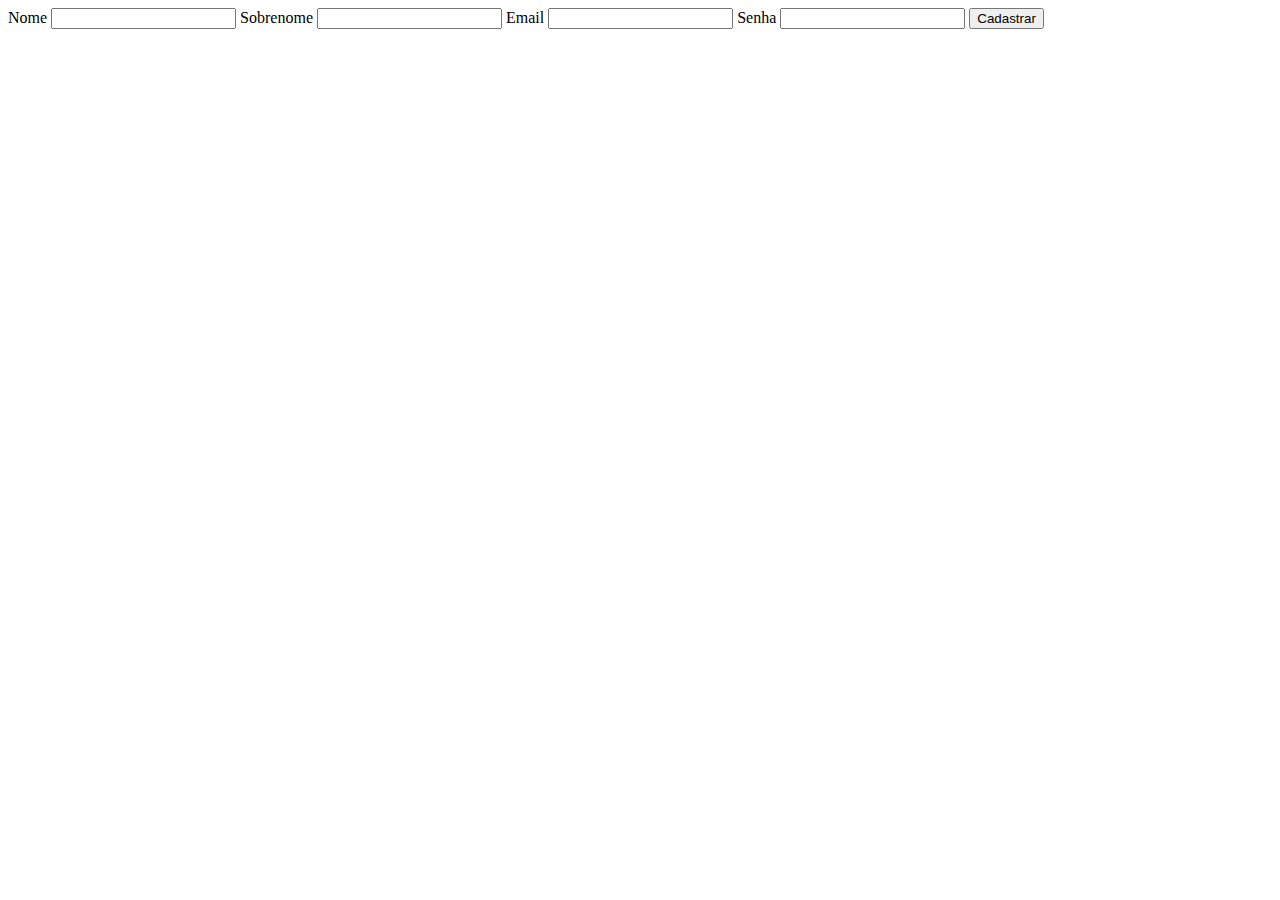
<file: cadastro1.html>
<!DOCTYPE html>
<html lang="en">
<head>
    <meta charset="UTF-8">
    <meta name="viewport" content="width=device-width, initial-scale=1.0">
    <title>Document</title>
</head>
<body>
    <form action="cadastro.php" method="POST">
        <label for="">Nome</label>
        <input type="text" name="nome">
        <label for="">Sobrenome</label>
        <input type="text" name="Sobrenome">
        <label for="">Email</label>
        <input type="email" name="email">
        <label for="">Senha</label>
        <input type="password" name="senha">
        <button type="submit">Cadastrar</button>



    </form>
    
</body>
</html>
</file>
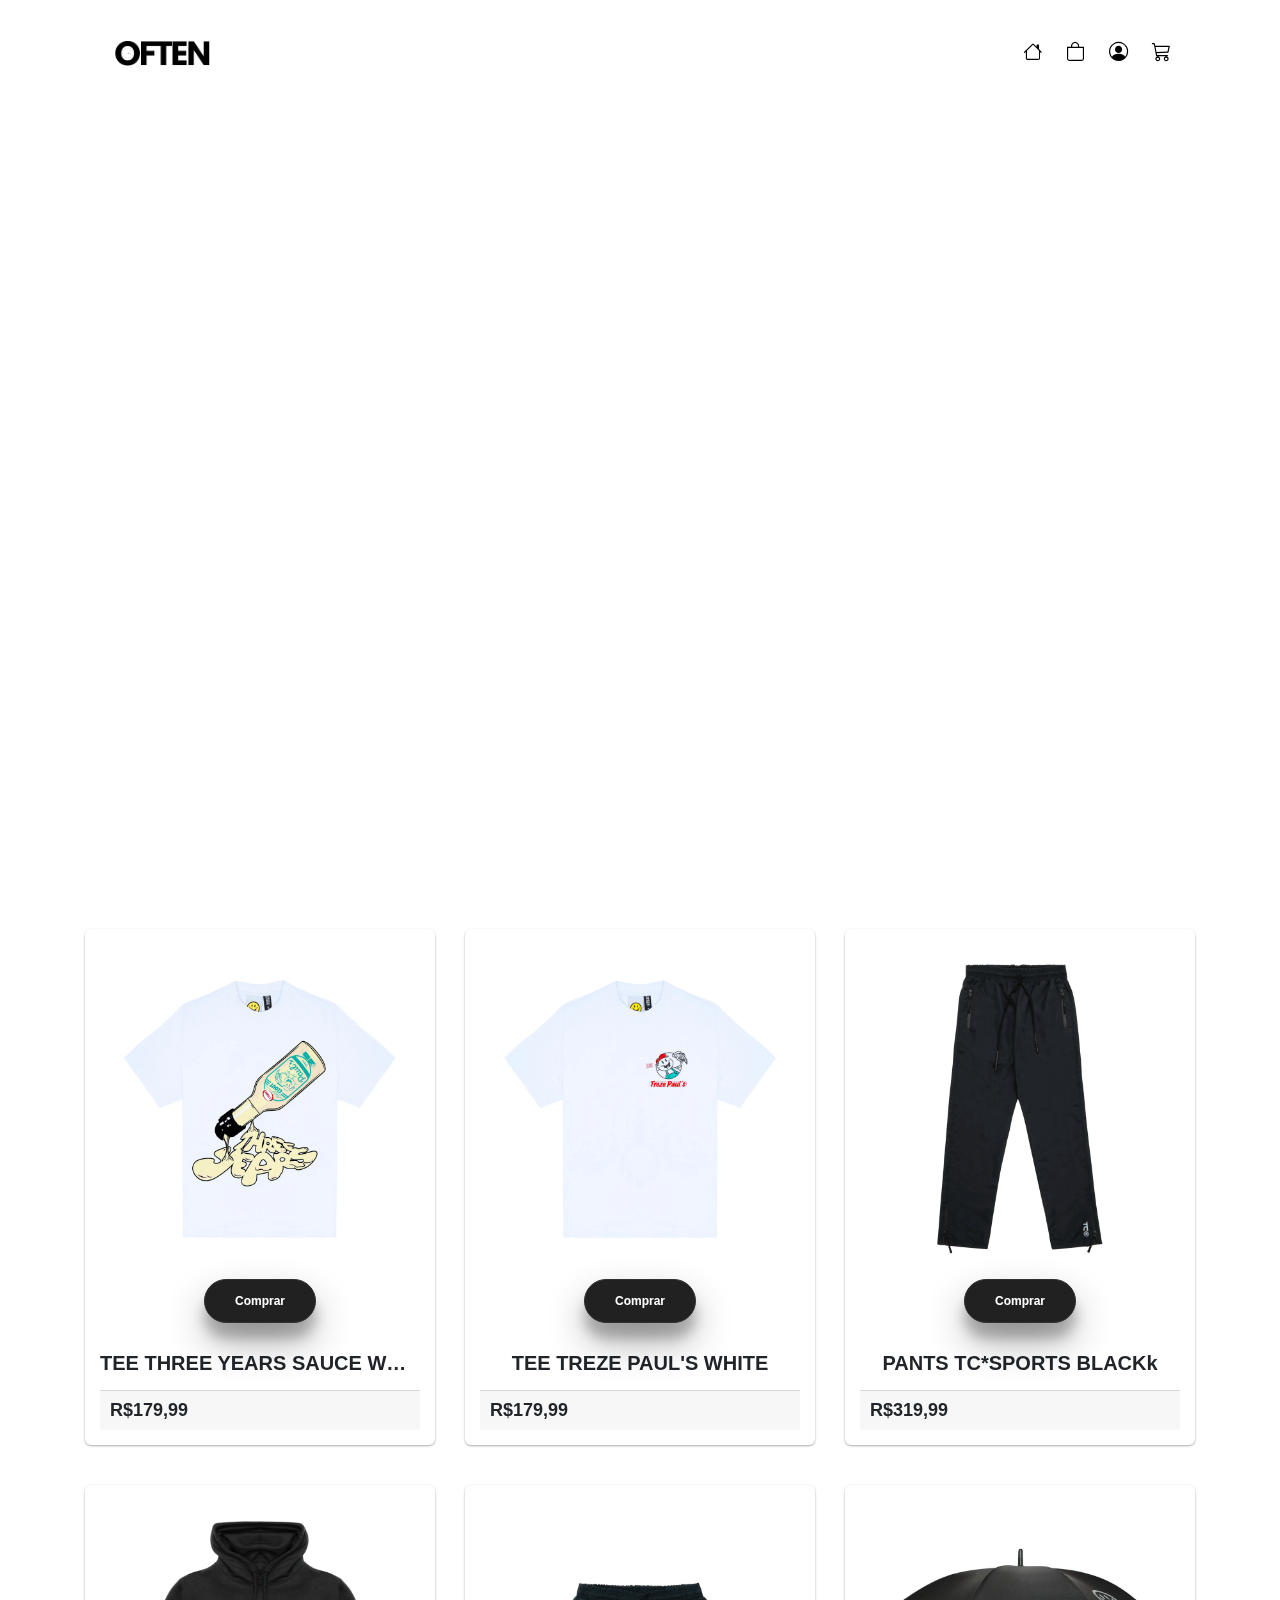
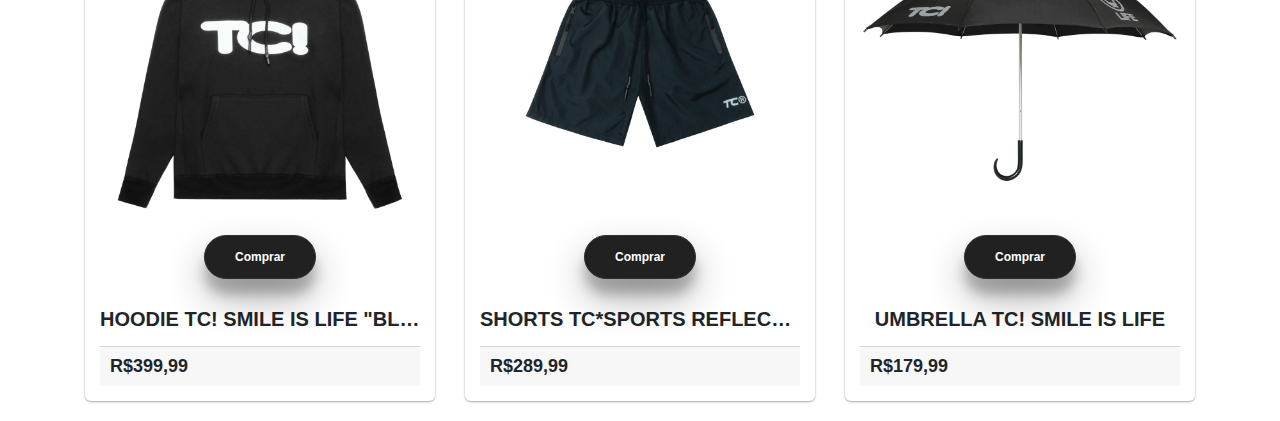
<file: Treze.html>
<!DOCTYPE html>
<html lang="pt-br">

<head>
    <meta charset="UTF-8">
    <meta name="viewport" content="width=device-width, initial-scale=1.0">
    <meta http-equiv="X-UA-Compatible" content="ie=edge">
    <title>Treze Clout - OFTEN</title>
    <link rel="stylesheet" href="css/Treze.css">
    <link rel="stylesheet" href="https://maxcdn.bootstrapcdn.com/font-awesome/4.7.0/css/font-awesome.min.css">
    <script src="https://code.jquery.com/jquery-3.3.1.js"></script>
    <link href="//maxcdn.bootstrapcdn.com/bootstrap/4.1.1/css/bootstrap.min.css" rel="stylesheet" id="bootstrap-css">
    <script src="//maxcdn.bootstrapcdn.com/bootstrap/4.1.1/js/bootstrap.min.js"></script>
    <script src="//cdnjs.cloudflare.com/ajax/libs/jquery/3.2.1/jquery.min.js"></script>
    <link rel="stylesheet" href="https://cdn.jsdelivr.net/npm/bootstrap-icons@1.8.1/font/bootstrap-icons.css">
    <link rel="stylesheet" href="js/Script.js">
    <link rel="shortcut icon" href="img/logo.png" type="image/x-icon">
</head>

<body>
    <nav class="nav">
        <div class="container">
            <div class="logo">
                <a href="Index.html"><img src="img/Sprite_Graffiti_Shadow-removebg-preview (3).png" alt="" width="110"
                        height="50"></a>
            </div>
            <div id="mainListDiv" class="main_list">
                <ul class="navlinks">
                    <li><a href="Index.html" <i class="bi bi-house"></a></li>
                    <li><a href="Produtos.html" <i class="bi bi-bag"></a></li>
                    <li><a href="Cadastro.html" <i class="bi bi-person-circle"></i></i></a></li>
                    <li><a href="Carrinho.html" <i class="bi bi-cart3"></a></li>
                </ul>
            </div>
            <span class="navTrigger">
                <i></i>
                <i></i>
                <i></i>
            </span>
        </div>
    </nav>

    <section class="home">
    </section>
    <div style="height: 1px">
        <p class="myP"><a href="></a>
            <a href=""></a>
        </p>
    </div>

    <div class="container">
        <div class="row">
            <div class="col-md-4">
                <div class="wsk-cp-product">
                    <div class="wsk-cp-img">
                        <img src="img/trezecamiseta1.webp" alt="Product" class="img-responsive" />
                    </div>
                    <div class="wsk-cp-text">
                        <div class="category">
                            <span>Comprar</span>
                        </div>
                        <div class="title-product">
                             <h3>TEE THREE YEARS SAUCE WHITE</h3>
                        </div>
                        <div class="card-footer">
                            <div class="wcf-left"><span class="price">R$179,99</span></div>
                        </div>
                    </div>
                </div>
            </div>
            <div class="col-md-4">
                <div class="wsk-cp-product">
                    <div class="wsk-cp-img"><img src="img/trezecamiseta2.webp" alt="Product" class="img-responsive" />
                    </div>
                    <div class="wsk-cp-text">
                        <div class="category">
                            <span>Comprar</span>
                        </div>
                        <div class="title-product">
                            <h3>TEE TREZE PAUL'S WHITE</h3>
                        </div>
                        
                        <div class="card-footer">
                            <div class="wcf-left"><span class="price">R$179,99</span></div>
                        </div>
                    </div>
                </div>
            </div>
            <div class="col-md-4">
                <div class="wsk-cp-product">
                    <div class="wsk-cp-img"><img src="img/trezecalça.webp" alt="Product"
                            class="img-responsive" /></div>
                    <div class="wsk-cp-text">
                        <div class="category">
                            <span>Comprar</span>
                        </div>
                        <div class="title-product">
                            <h3>PANTS TC*SPORTS BLACKk</h3>
                        </div>
                        <div class="card-footer">
                            <div class="wcf-left"><span class="price">R$319,99</span></div>
                        </div>
                    </div>
                </div>
            </div>
            <div class="col-md-4">
                <div class="wsk-cp-product">
                    <div class="wsk-cp-img"><img src="img/moletomtreze.webp" alt="Product" class="img-responsive" />
                    </div>
                    <div class="wsk-cp-text">
                        <div class="category">
                            <span>Comprar</span>
                        </div>
                        <div class="title-product">
                            <h3>HOODIE TC! SMILE IS LIFE "BLACK"</h3>
                        </div>
                        <div class="card-footer">
                            <div class="wcf-left"><span class="price">R$399,99</span></div>
                        </div>
                    </div>
                </div>
            </div>
            <div class="col-md-4">
                <div class="wsk-cp-product">
                    <div class="wsk-cp-img"><img src="img/trezeshorts.webp" alt="Product" class="img-responsive" />
                    </div>
                    <div class="wsk-cp-text">
                        <div class="category">
                            <span>Comprar</span>
                        </div>
                        <div class="title-product">
                            <h3>SHORTS TC*SPORTS REFLECTIVE BLACK</h3>
                        </div>
                        
                        <div class="card-footer">
                            <div class="wcf-left"><span class="price">R$289,99</span></div>
                        </div>
                    </div>
                </div>
            </div>
            <div class="col-md-4">
                <div class="wsk-cp-product">
                    <div class="wsk-cp-img"><img src="img/umbrellatreza.webp" alt="Product"
                            class="img-responsive" /></div>
                    <div class="wsk-cp-text">
                        <div class="category">
                            <span><a style="text-decoration: none; color: white;"  href="">Comprar</a></span>
                        </div>
                        <div class="title-product">
                            <h3>UMBRELLA TC! SMILE IS LIFE</h3>
                        </div>
                        <div class="card-footer">
                            <div class="wcf-left"><span class="price">R$179,99</span></div>
                        </div>
                    </div>
                </div>
            </div>
        </div>
    </div>
</div>
</div>
</file>
<file: css/Treze.css>
@import url('https://fonts.googleapis.com/css?family=Quicksand:400,500,700');

html,
body {
    margin: 0;
    padding: 0;
    box-sizing: border-box;
    font-family: 'Courier New', Courier, monospace;
    font-size: 57%;
    font-size: 8px;
}


/* Navbar */

.nav {
    width: 100%;
    height: 65px;
    position: fixed;
    line-height: 65px;
    text-align: center;
    font-family: Arial, Helvetica, sans-serif;
    font-size: smaller;
}

.nav div.logo {
    float: left;
    width: auto;
    height: auto;
    padding-left: 3rem;
    margin-bottom: 30px;
}

.nav div.logo a:hover {
    color: #ff009e;
    margin-bottom: 30px;
}

.nav div.main_list {
    height: 65px;
    float: right;
}

.nav div.main_list ul {
    width: 100%;
    height: 65px;
    display: flex;
    list-style: none;
    margin: 0;
    padding: 0;
}

.nav div.main_list ul li {
    width: auto;
    height: 65px;
    padding: 0;
    padding-right: 3rem;
}

.nav div.main_list ul li a {
    text-decoration: none;
    color: black;
    line-height: 65px;
    font-size: 2.4rem;
}

.nav div.main_list ul li a:hover {
    color: #ff009e;
}


/* Home */

.home {
    width: 100%;
    height: 100vh;
    background-image: url(https://www.google.com/imgres?imgurl=https%3A%2F%2Fwww.carnan.com.br%2Fcdn%2Fshop%2Ffiles%2Flogo.png%3Fv%3D1669790468&tbnid=VAglKhGq-9-aVM&vet=12ahUKEwiEramKgPGAAxXKMLkGHThMBDYQMygBegQIARBP..i&imgrefurl=https%3A%2F%2Fwww.carnan.com.br%2F&docid=QbiVdLjIqeXE4M&w=581&h=118&q=logo%20carnan&ved=2ahUKEwiEramKgPGAAxXKMLkGHThMBDYQMygBegQIARBP);
    background-position: center top;
    background-size: cover;
}

.navTrigger {
    display: none;
}

.nav {
    padding-top: 20px;
    padding-bottom: 20px;
    -webkit-transition: all 0.4s ease;
    transition: all 0.4s ease;
}


/* Media qurey*/

@media screen and (min-width: 768px) and (max-width: 1024px) {
    .container {
        margin: 0;
    }
}

@media screen and (max-width:768px) {
    .navTrigger {
        display: block;
    }

    .nav div.logo {
        margin-left: 15px;
    }

    .nav div.main_list {
        width: 100%;
        height: 0;
        overflow: hidden;
    }

    .nav div.show_list {
        height: auto;
        display: none;
    }

    .nav div.main_list ul {
        flex-direction: column;
        width: 100%;
        height: 100vh;
        right: 0;
        left: 0;
        bottom: 0;
        background-color: #111;
        /*same background color of navbar*/
        background-position: center top;
    }

    .nav div.main_list ul li {
        width: 100%;
        text-align: right;
    }

    .nav div.main_list ul li a {
        text-align: center;
        width: 100%;
        font-size: 3rem;
        padding: 20px;
    }

    .nav div.media_button {
        display: block;
    }
}


/* Transição*/


.navTrigger {
    cursor: pointer;
    width: 30px;
    height: 25px;
    margin: auto;
    position: absolute;
    right: 30px;
    top: 0;
    bottom: 0;
}

.navTrigger i {
    background-color: #fff;
    border-radius: 2px;
    content: '';
    display: block;
    width: 100%;
    height: 4px;
}

.navTrigger i:nth-child(1) {
    -webkit-animation: outT 0.8s backwards;
    animation: outT 0.8s backwards;
    -webkit-animation-direction: reverse;
    animation-direction: reverse;
}

.navTrigger i:nth-child(2) {
    margin: 5px 0;
    -webkit-animation: outM 0.8s backwards;
    animation: outM 0.8s backwards;
    -webkit-animation-direction: reverse;
    animation-direction: reverse;
}

.navTrigger i:nth-child(3) {
    -webkit-animation: outBtm 0.8s backwards;
    animation: outBtm 0.8s backwards;
    -webkit-animation-direction: reverse;
    animation-direction: reverse;
}

.navTrigger.active i:nth-child(1) {
    -webkit-animation: inT 0.8s forwards;
    animation: inT 0.8s forwards;
}

.navTrigger.active i:nth-child(2) {
    -webkit-animation: inM 0.8s forwards;
    animation: inM 0.8s forwards;
}

.navTrigger.active i:nth-child(3) {
    -webkit-animation: inBtm 0.8s forwards;
    animation: inBtm 0.8s forwards;
}

@-webkit-keyframes inM {
    50% {
        -webkit-transform: rotate(0deg);
    }

    100% {
        -webkit-transform: rotate(45deg);
    }
}

@keyframes inM {
    50% {
        transform: rotate(0deg);
    }

    100% {
        transform: rotate(45deg);
    }
}

@-webkit-keyframes outM {
    50% {
        -webkit-transform: rotate(0deg);
    }

    100% {
        -webkit-transform: rotate(45deg);
    }
}

@keyframes outM {
    50% {
        transform: rotate(0deg);
    }

    100% {
        transform: rotate(45deg);
    }
}

@-webkit-keyframes inT {
    0% {
        -webkit-transform: translateY(0px) rotate(0deg);
    }

    50% {
        -webkit-transform: translateY(9px) rotate(0deg);
    }

    100% {
        -webkit-transform: translateY(9px) rotate(135deg);
    }
}

@keyframes inT {
    0% {
        transform: translateY(0px) rotate(0deg);
    }

    50% {
        transform: translateY(9px) rotate(0deg);
    }

    100% {
        transform: translateY(9px) rotate(135deg);
    }
}

@-webkit-keyframes outT {
    0% {
        -webkit-transform: translateY(0px) rotate(0deg);
    }

    50% {
        -webkit-transform: translateY(9px) rotate(0deg);
    }

    100% {
        -webkit-transform: translateY(9px) rotate(135deg);
    }
}

@keyframes outT {
    0% {
        transform: translateY(0px) rotate(0deg);
    }

    50% {
        transform: translateY(9px) rotate(0deg);
    }

    100% {
        transform: translateY(9px) rotate(135deg);
    }
}

@-webkit-keyframes inBtm {
    0% {
        -webkit-transform: translateY(0px) rotate(0deg);
    }

    50% {
        -webkit-transform: translateY(-9px) rotate(0deg);
    }

    100% {
        -webkit-transform: translateY(-9px) rotate(135deg);
    }
}

@keyframes inBtm {
    0% {
        transform: translateY(0px) rotate(0deg);
    }

    50% {
        transform: translateY(-9px) rotate(0deg);
    }

    100% {
        transform: translateY(-9px) rotate(135deg);
    }
}

@-webkit-keyframes outBtm {
    0% {
        -webkit-transform: translateY(0px) rotate(0deg);
    }

    50% {
        -webkit-transform: translateY(-9px) rotate(0deg);
    }

    100% {
        -webkit-transform: translateY(-9px) rotate(135deg);
    }
}

@keyframes outBtm {
    0% {
        transform: translateY(0px) rotate(0deg);
    }

    50% {
        transform: translateY(-9px) rotate(0deg);
    }

    100% {
        transform: translateY(-9px) rotate(135deg);
    }
}

.affix {
    padding: 0;
    background-color: white;
}






.myH2 {
    text-align: center;
    font-size: 4rem;
}

.myP {
    text-align: justify;
    padding-left: 15%;
    padding-right: 15%;
    font-size: 20px;
}

@media all and (max-width:700px) {
    .myP {
        padding: 2%;
    }
}

/*Carrosel*/

p{
    font-size: xx-large;
    text-align: center;            
    text-decoration: overline;
    font-family: 'Courier New', Courier, monospace;
}


@import url('https://fonts.googleapis.com/css?family=Muli:400,400i,700,700i');
body{
  font-family: 'Muli', sans-serif;
  background:#ddd;
}
.shell{
  padding:80px 0;
}
.wsk-cp-product{
  background:#fff;
  padding:15px;
  border-radius:6px;
  box-shadow: 0 1px 3px rgba(0,0,0,0.12), 0 1px 2px rgba(0,0,0,0.24);
  position:relative;
  margin:20px auto;
}
.wsk-cp-img{
  position:absolute;
  top:5px;
  left:50%;
  transform:translate(-50%);
  -webkit-transform:translate(-50%);
  -ms-transform:translate(-50%);
  -moz-transform:translate(-50%);
  -o-transform:translate(-50%);
  -khtml-transform:translate(-50%);
  width: 100%;
  padding: 15px;
  transition: all 0.2s ease-in-out;
}
.wsk-cp-img img{
  width:100%;
  transition: all 0.2s ease-in-out;
  border-radius:6px;
}
.wsk-cp-product:hover .wsk-cp-img{
  top:-40px;
}
.wsk-cp-product:hover .wsk-cp-img img{
  box-shadow: 0 19px 38px rgba(0,0,0,0.30), 0 15px 12px rgba(0,0,0,0.22);
}
.wsk-cp-text{
  padding-top:110%;
}
.wsk-cp-text .category{
  text-align:center;
  font-size:12px;
  font-weight:bold;
  padding:5px;
  margin-bottom:45px;
  position:relative;
  transition: all 0.2s ease-in-out;
}
.wsk-cp-text .category > *{
  position:absolute;
  top:50%;
  left:50%;
  transform: translate(-50%,-50%);
  -webkit-transform: translate(-50%,-50%);
  -moz-transform: translate(-50%,-50%);
  -ms-transform: translate(-50%,-50%);
  -o-transform: translate(-50%,-50%);
  -khtml-transform: translate(-50%,-50%);
    
}
.wsk-cp-text .category > span{
  padding: 12px 30px;
  border: 1px solid #313131;
  background:#212121;
  color:#fff;
  box-shadow: 0 19px 38px rgba(0,0,0,0.30), 0 15px 12px rgba(0,0,0,0.22);
  border-radius:27px;
  transition: all 0.05s ease-in-out;
  
}
.wsk-cp-product:hover .wsk-cp-text .category > span{
  border-color:#ddd;
  box-shadow: none;
  padding: 11px 28px;
}
.wsk-cp-product:hover .wsk-cp-text .category{
  margin-top: 0px;
}
.wsk-cp-text .title-product{
  text-align:center;
}
.wsk-cp-text .title-product h3{
  font-size:20px;
  font-weight:bold;
  margin:15px auto;
  overflow: hidden;
    white-space: nowrap;
    text-overflow: ellipsis;
  width:100%;
}
.wsk-cp-text .description-prod p{
  margin:0;
}
/* Truncate */
.wsk-cp-text .description-prod {
  text-align:center;
  width: 100%;
  height:62px;
  overflow: hidden;
    display: -webkit-box;
    -webkit-line-clamp: 3;
    -webkit-box-orient: vertical;
  margin-bottom:15px;
}
.card-footer{
  padding: 25px 0 5px;
  border-top: 1px solid #ddd;
}
.card-footer:after, .card-footer:before{
  content:'';
  display:table;
}
.card-footer:after{
  clear:both;
}

.card-footer .wcf-left{
  float:left;
  
}

.card-footer .wcf-right{
  float:right;
}

.price{
  font-size:18px;
  font-weight:bold;
}

a.buy-btn{
  display:block;
  color:#212121;
  text-align:center;
  font-size: 18px;
  width:35px;
  height:35px;
  line-height:35px;
  border-radius:50%;
  border:1px solid #212121;
  transition: all 0.2s ease-in-out;
}
a.buy-btn:hover , a.buy-btn:active, a.buy-btn:focus{
  border-color: #FF9800;
  background: #FF9800;
  color: #fff;
  text-decoration:none;
}
.wsk-btn{
  display:inline-block;
  color:#212121;
  text-align:center;
  font-size: 18px;
  transition: all 0.2s ease-in-out;
  border-color: #FF9800;
  background: #FF9800;
  padding:12px 30px;
  border-radius:27px;
  margin: 0 5px;
}
.wsk-btn:hover, .wsk-btn:focus, .wsk-btn:active{
  text-decoration:none;
  color:#fff;
}  
.red{
  color:#F44336;
  font-size:22px;
  display:inline-block;
  margin: 0 5px;
}
@media screen and (max-width: 991px) {
  .wsk-cp-product{
    margin:40px auto;
  }
  .wsk-cp-product .wsk-cp-img{
  top:-40px;
}
.wsk-cp-product .wsk-cp-img img{
  box-shadow: 0 19px 38px rgba(0,0,0,0.30), 0 15px 12px rgba(0,0,0,0.22);
}
  .wsk-cp-product .wsk-cp-text .category > span{
  border-color:#ddd;
  box-shadow: none;
  padding: 11px 28px;
}
.wsk-cp-product .wsk-cp-text .category{
  margin-top: 0px;
}
a.buy-btn{
  border-color: #FF9800;
  background: #FF9800;
  color: #fff;
}
}





footer {
    background-color: #f0f0f0; /* Cinza claro */
    padding: 10px;
    text-align: center;
    width: 100%;
    position: fixed;
    bottom: 0;
}

.social-icons {
    margin-top: 10px;
}

.social-icons a {
    color: #333;
    margin: 0 10px;
    text-decoration: none;
}
</file>
